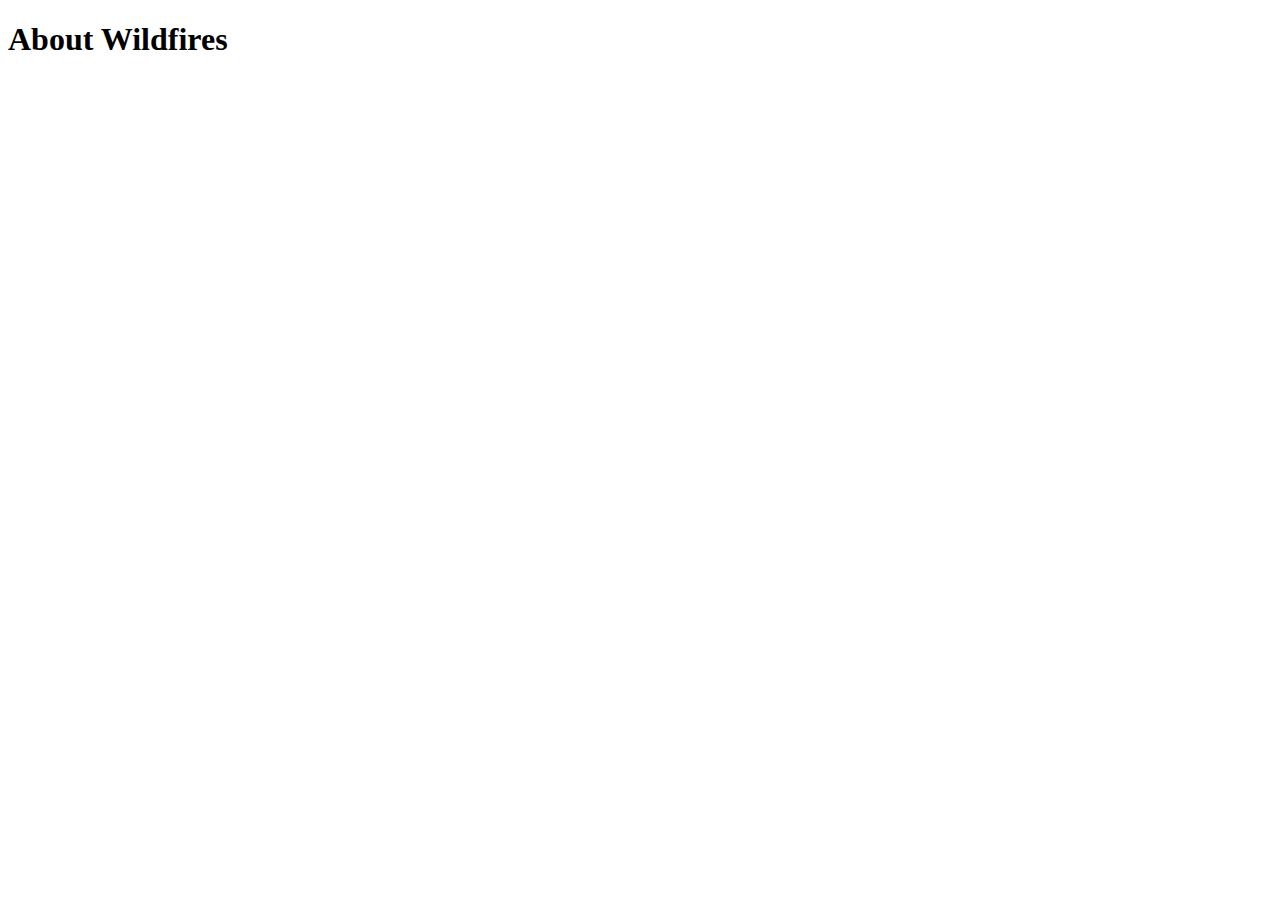
<file: templates/about.html>
<!DOCTYPE html>
<html lang="en">
<head>
    <meta charset="UTF-8">
    <meta http-equiv="X-UA-Compatible" content="IE=edge">
    <meta name="viewport" content="width=<device-width>, initial-scale=1.0">
    <title>Document</title>
</head>
<body>
    <h1>About Wildfires</h1>
</body>
</html>
</file>
